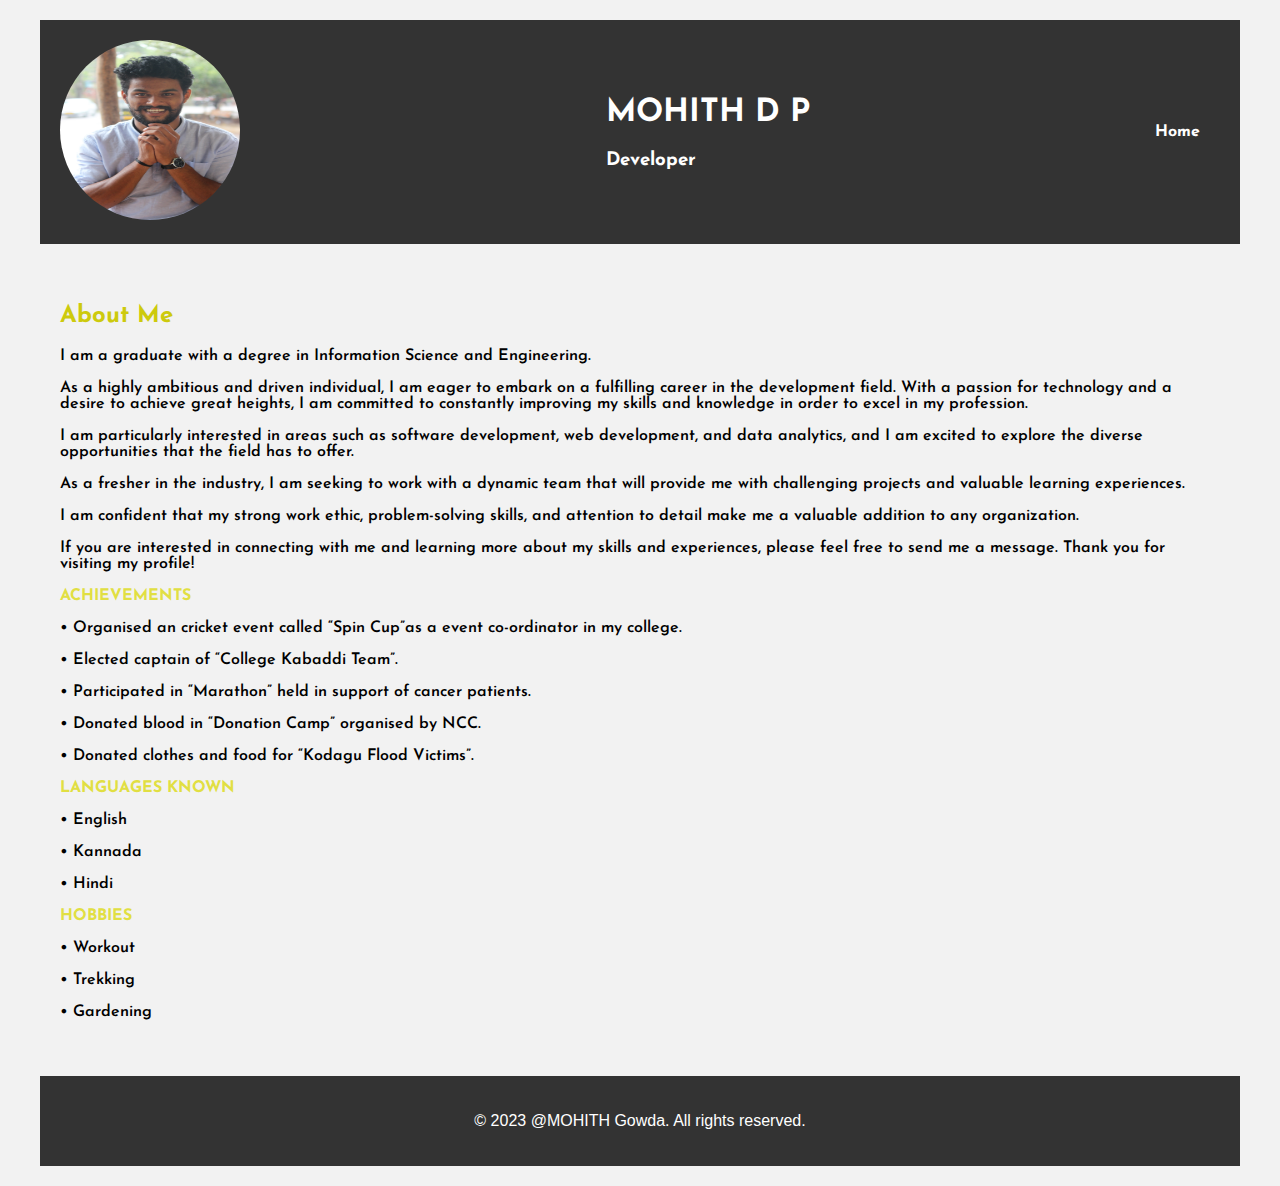
<file: About.html>
<!DOCTYPE html>
<html>
  <head>
    <title>About-mohith</title>
    <link rel="stylesheet" href="about.css" />
  </head>
  <body>
    <div class="container">
      <header>
        <div>
          <img
            class="profile-photo"
            src="./IMG_0570.JPG"
            alt="Profile Photo"
          />
        </div>
        <div class="header-text">
          <h1>MOHITH D P</h1>
          <h3>Developer</h3>
        </div>
        <nav class="navigation">
          <a class="nav-link" href="./index.html">Home</a>
        </nav>
      </header>

      <div class="about-section">
        <div class="about-text">
          <h2 style="color: rgb(205, 202, 13);">About Me</h2>
          <p>
            I am a graduate with a degree in Information Science and
            Engineering.
            <br />
            <br />As a highly ambitious and driven individual, I am eager to
            embark on a fulfilling career in the development field. With a
            passion for technology and a desire to achieve great heights, I am
            committed to constantly improving my skills and knowledge in order
            to excel in my profession. <br />
            <br />I am particularly interested in areas such as software
            development, web development, and data analytics, and I am excited
            to explore the diverse opportunities that the field has to offer.
          </p>
          <p>
            As a fresher in the industry, I am seeking to work with a dynamic
            team that will provide me with challenging projects and valuable
            learning experiences. <br />
            <br />I am confident that my strong work ethic, problem-solving
            skills, and attention to detail make me a valuable addition to any
            organization. <br />
            <br />
            If you are interested in connecting with me and learning more about
            my skills and experiences, please feel free to send me a message.
            Thank you for visiting my profile!
          </p>
          <p>
            <b style="color: rgb(225, 223, 66);">ACHIEVEMENTS</b> <br />
            <br />• Organised an cricket event called “Spin Cup”as a event
            co-ordinator in my college.<br />
            <br />• Elected captain of “College Kabaddi Team”. <br />
            <br />• Participated in “Marathon” held in support of cancer
            patients. <br />
            <br />• Donated blood in “Donation Camp” organised by NCC. <br />
            <br />• Donated clothes and food for “Kodagu Flood Victims”.
          </p>
          <p>
            <b style="color: rgb(225, 223, 66);">LANGUAGES KNOWN</b>
            <br />
            <br />• English <br />
            <br />• Kannada <br />
            <br />• Hindi
          </p>
          <p>
            <b style="color: rgb(225, 223, 66);">HOBBIES</b>
            <br /><br />
            • Workout <br /><br />
            • Trekking <br /><br />
            • Gardening
          </p>
        </div>
        <div class="circle-container">
          <div class="circle"></div>
          <div class="circle"></div>
          <div class="circle"></div>
        </div>
      </div>

      <footer>
        <p>&copy; 2023 @MOHITH Gowda. All rights reserved.</p>
      </footer>
    </div>
  </body>
</html>
</file>
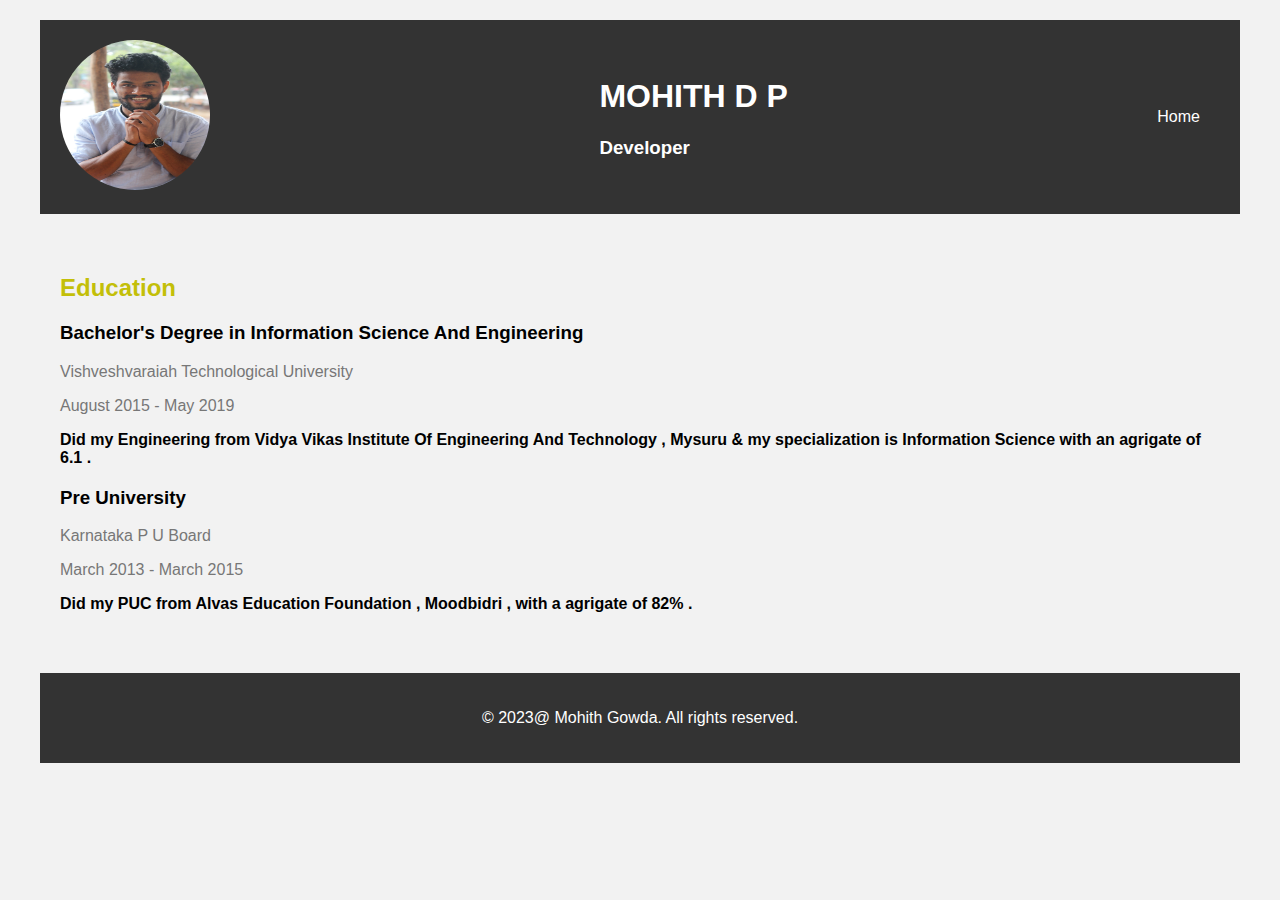
<file: Education.html>
<!DOCTYPE html>
<html>
<head>
  <title>Education</title>
  <link rel="stylesheet" href="./education.css">
</head>
<body>
  <div class="container">
    <header>
      <div>
        <img class="profile-photo" src="./IMG_0570.JPG" alt="Profile Photo">
      </div>
      <div class="header-text">
        <h1>MOHITH D P</h1>
        <h3>Developer</h3>
      </div>
      <nav class="navigation">
        <a class="nav-link" href="./index.html">Home</a>
      </nav>
    </header>

    <div class="education-section">
      <h2 style="color: rgb(195, 191, 9);">Education</h2>
      <div class="education-item">
        <h3 class="degree">Bachelor's Degree in Information Science And Engineering</h3>
        <p class="university">Vishveshvaraiah Technological University</p>
        <p class="education-duration">August 2015 - May 2019</p>
        <p class="education-description">Did my Engineering from Vidya Vikas Institute Of Engineering And Technology , Mysuru & my specialization is Information Science with an agrigate of 6.1 .</p>
      </div>
      <div class="education-item">
        <h3 class="degree">Pre University</h3>
        <p class="university">Karnataka P U Board</p>
        <p class="education-duration">March 2013 - March 2015</p>
        <p class="education-description">Did my PUC from Alvas Education Foundation , Moodbidri , with a agrigate of 82% .</p>
      </div>
    </div>

    <footer>
      <p>&copy; 2023@ Mohith Gowda. All rights reserved.</p>
    </footer>
  </div>
</body>
</html>
</file>
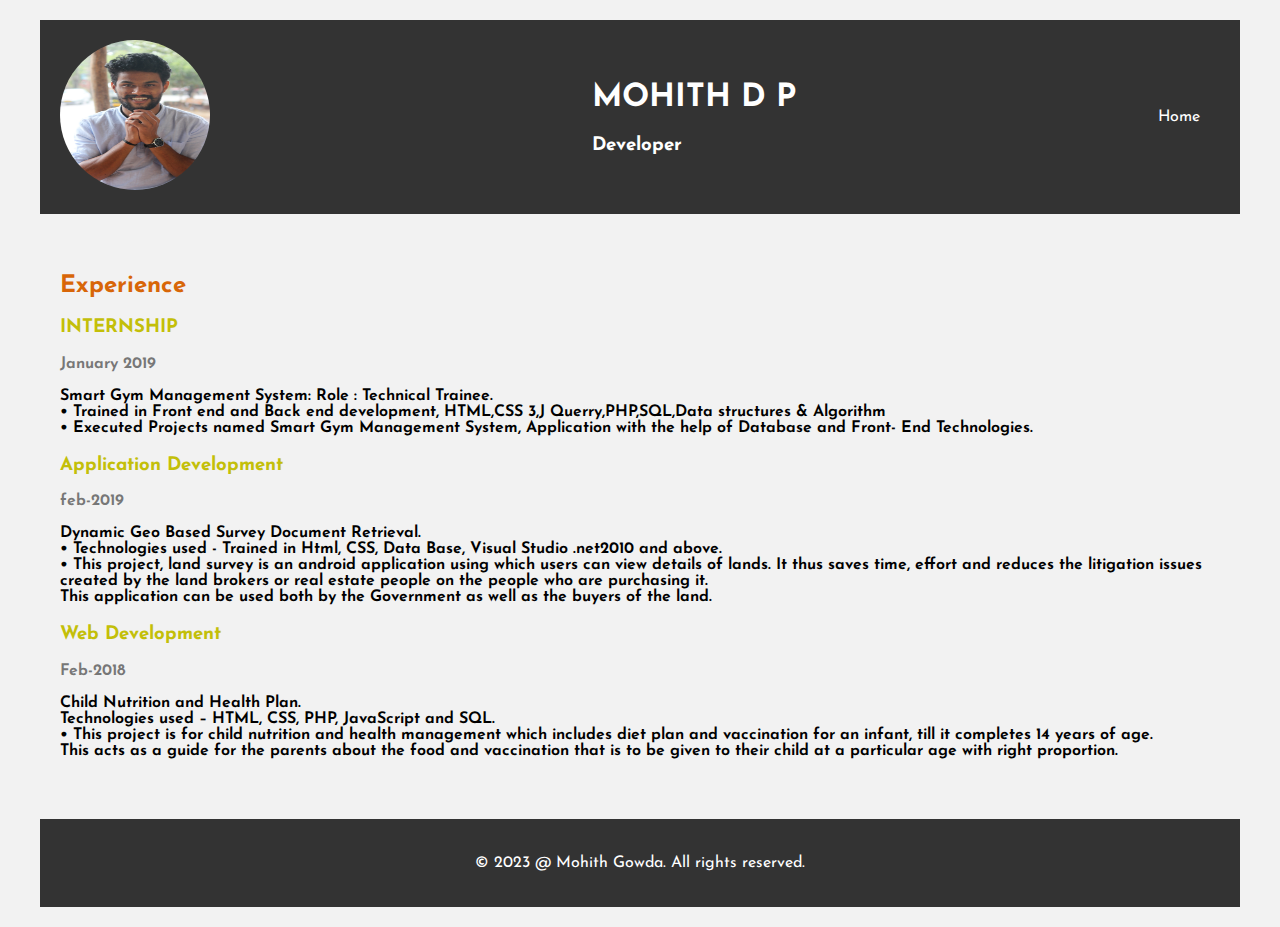
<file: Experience.html>
<!DOCTYPE html>
<html>
  <head>
    <title>Experience</title>
    <link rel="stylesheet" href="./experience.css">
  </head>
  <body>
    <div class="container">
      <header>
        <div>
          <img
            class="profile-photo"
            src="./IMG_0570.JPG"
            alt="Profile Photo"
          />
        </div>
        <div class="header-text">
          <h1>MOHITH D P</h1>
          <h3>Developer</h3>
        </div>
        <nav class="navigation">
          <a class="nav-link" href="./index.html">Home</a>
        </nav>
      </header>

      <div class="experience-section">
        <h2 style="color: rgb(216, 102, 8);">Experience</h2>
        <div class="experience-item">
          <h3 style="color: rgb(195, 191, 9);"class="job-title">INTERNSHIP</h3>
          <p class="job-duration">January 2019</p>
          <p class="job-description">
            Smart Gym Management System: Role : Technical Trainee. <br>• Trained in
            Front end and Back end development, HTML,CSS 3,J Querry,PHP,SQL,Data
            structures & Algorithm <br>• Executed Projects named Smart Gym
            Management System, Application with the help of Database and Front-
            End Technologies.
          </p>
        </div>
        <div class="experience-item">
          <h3 style="color: rgb(195, 191, 9);" class="job-title">Application Development</h3>
          <p class="job-duration">feb-2019</p>
          <p class="job-description">
            Dynamic Geo Based Survey Document Retrieval. <br>• Technologies used -
            Trained in Html, CSS, Data Base, Visual Studio .net2010 and above. <br> •
            This project, land survey is an android application using which
            users can view details of lands. It thus saves time, effort and
            reduces the litigation issues created by the land brokers or real
            estate people on the people who are purchasing it. <br>This application
            can be used both by the Government as well as the buyers of the
            land.
          </p>
        </div>
        <div class="experience-item">
          <h3 style="color: rgb(195, 191, 9);" class="job-title">Web Development</h3>
          <p class="job-duration">Feb-2018</p>
          <p class="job-description">
            Child Nutrition and Health Plan. <br> Technologies used – HTML, CSS, PHP,
            JavaScript and SQL. <br>• This project is for child nutrition and health
            management which includes diet plan and vaccination for an infant,
            till it completes 14 years of age. <br>This acts as a guide for the
            parents about the food and vaccination that is to be given to their
            child at a particular age with right proportion.
          </p>
        </div>
      </div>

      <footer>
        <p>&copy; 2023 @ Mohith Gowda. All rights reserved.</p>
      </footer>
    </div>
  </body>
</html>
</file>
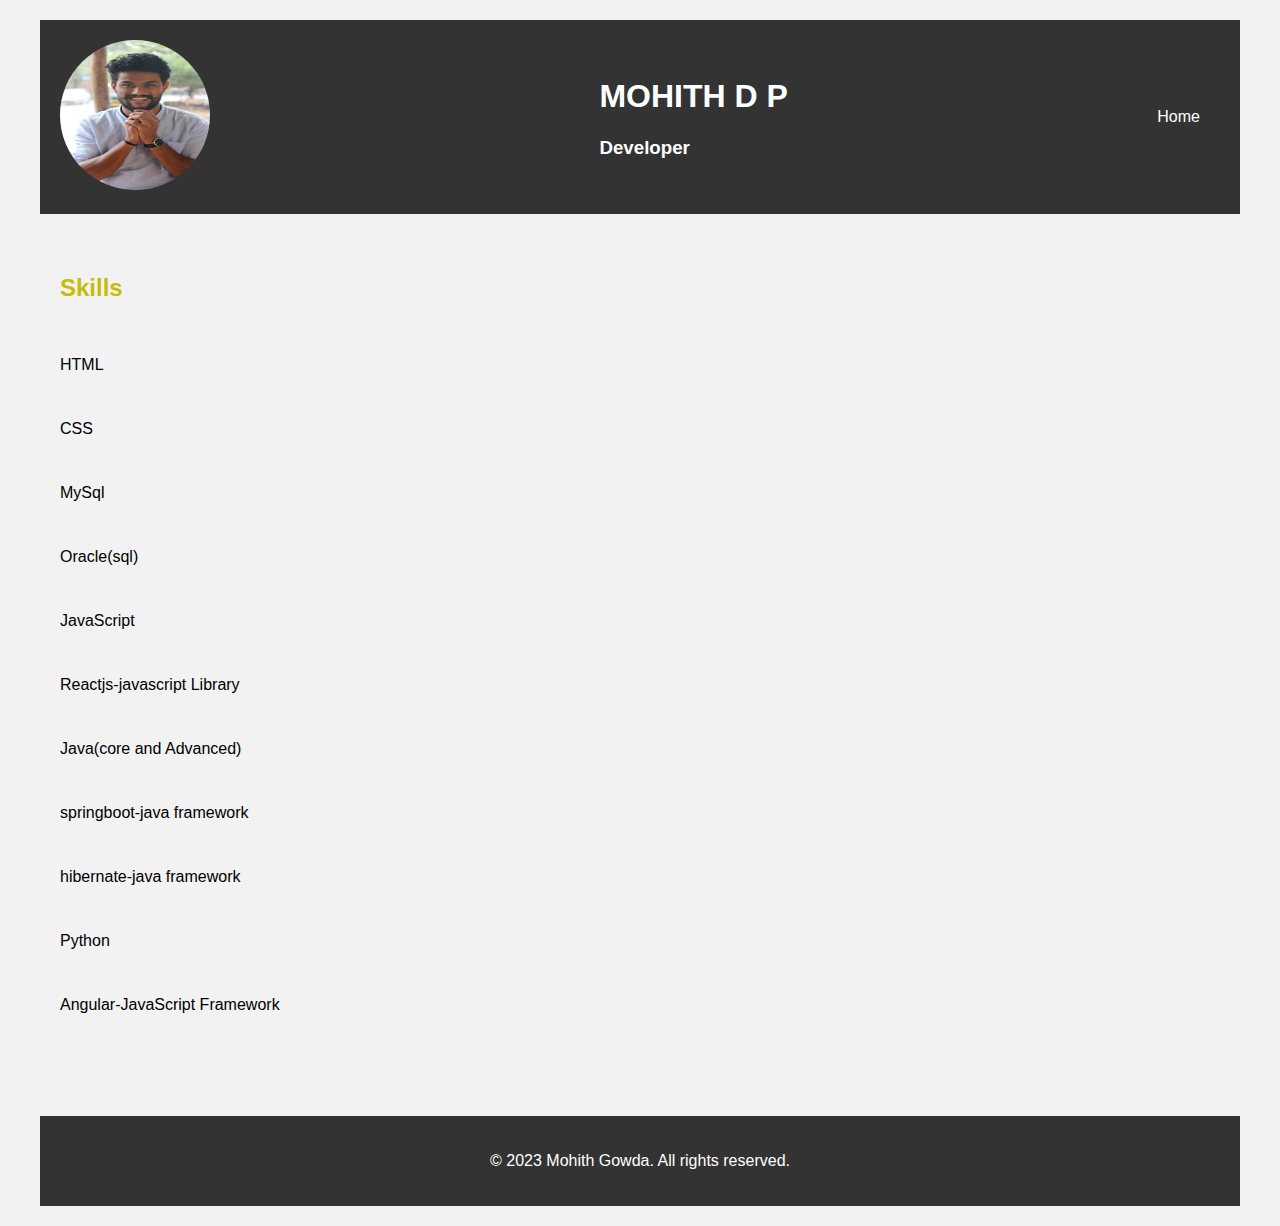
<file: skills.html>
<!DOCTYPE html>
<html>
  <head>
    <title>Skills</title>
    <link rel="stylesheet" href="./skills.css" />
  </head>
  <body>
    <div class="container">
      <header>
        <div>
          <img
            class="profile-photo"
            src="./IMG_0570.JPG"
            alt="Profile Photo"
          />
        </div>
        <div class="header-text">
          <h1>MOHITH D P</h1>
          <h3>Developer</h3>
        </div>
        <nav class="navigation">
          <a class="nav-link" href="./index.html">Home</a>
        </nav>
      </header>

      <div class="skills-section">
        <h2 style="color: rgb(195, 191, 9);">Skills</h2>
        <br>
        <ul class="skills-list">
          <li class="skill-item">HTML</li>
          <br /><br />
          <li class="skill-item">CSS</li>
          <br /><br />

          <li class="skill-item">MySql</li>
          <br /><br />

          <li class="skill-item">Oracle(sql)</li>
          <br /><br />

          <li class="skill-item">JavaScript</li>
          <br /><br />

          <li class="skill-item">Reactjs-javascript Library</li>
          <br /><br />

          <li class="skill-item">Java(core and Advanced)</li>
          <br /><br />

          <li class="skill-item">springboot-java framework</li>
          <br /><br />

          <li class="skill-item">hibernate-java framework</li>
          <br /><br />

          <li class="skill-item">Python</li>
          <br /><br />

          <li class="skill-item">Angular-JavaScript Framework</li>
          <br /><br />
        </ul>
      </div>

      <footer>
        <p>&copy; 2023 Mohith Gowda. All rights reserved.</p>
      </footer>
    </div>
  </body>
</html>
</file>
<file: about.css>
@import url("https://fonts.googleapis.com/css2?family=Josefin+Sans:wght@300&family=Oswald&display=swap");


/* Global Styles */
body {
  font-family: Arial, sans-serif;
  margin: 0;
  padding: 0;
  background-color: #f2f2f2;
}

.container {
  max-width: 1200px;
  margin: 0 auto;
  padding: 20px;
}

/* Header Styles */
header {
  font-family: "Josefin Sans", sans-serif;
  display: flex;
  align-items: center;
  justify-content: space-between;
  background-color: #333;
  padding: 20px;
}

.profile-photo {
  width: 180px;
  height: 180px;
  border-radius: 50%;
  margin-right: 20px;
}

.header-text {
  color: #fff;
}
/* Navigation Styles */
.navigation {
    display: flex;
    align-items: center;
  }

  .nav-link {
    color: #fff;
    text-decoration: none;
    margin-right: 20px;
    font-weight: bold;
  }

/* About Section Styles */
.about-section {
  font-family: "Josefin Sans", sans-serif;
  font-weight: 600;
  text-indent: 0%;
  display: flex;
  justify-content:space-evenly;
  background-color: #f2f2f2;
  padding: 20px;
  margin-top: 20px;
}

.about-text {
  flex: 1;
  margin-right: 20px;
}

/* Footer Styles */
footer {
  background-color: #333;
  color: #fff;
  text-align: center;
  padding: 20px;
  margin-top: 20px;
}
</file>
<file: education.css>
@import url("https://fonts.googleapis.com/css2?family=Josefin+Sans:wght@300&family=Oswald&display=swap");

/* Global Styles */
body {
    font-family: Arial, sans-serif;
    margin: 0;
    padding: 0;
    background-color: #f2f2f2;
  }

  .container {
    max-width: 1200px;
    margin: 0 auto;
    padding: 20px;
  }

  /* Header Styles */
  header {
    font-family: Arial, sans-serif;

    display: flex;
    align-items: center;
    justify-content: space-between;
    background-color: #333;
    padding: 20px;
  }

  .profile-photo {
    width: 150px;
    height: 150px;
    border-radius: 50%;
    margin-right: 20px;
  }

  .header-text {
    font-family: Arial, sans-serif;

    color: #fff;
  }

  /* Navigation Styles */
  .navigation {
    font-family: Arial, sans-serif;

    display: flex;
    align-items: center;
  }

  .nav-link {
    color: #fff;
    text-decoration: none;
    margin-right: 20px;
  }

  /* Education Section Styles */
  .education-section {
    font-family: Arial, sans-serif;

    background-color: #f2f2f2;
    padding: 20px;
    margin-top: 20px;
  }

  .education-item {
    font-family: Arial, sans-serif;

    margin-bottom: 20px;
  }

  .degree {
    font-family: Arial, sans-serif;

    font-weight: bold;
  }

  .university {
    font-family: Arial, sans-serif;

    color: #777;
    margin-bottom: 10px;
  }

  .education-duration {
    font-family: Arial, sans-serif;

    color: #777;
    margin-bottom: 10px;
  }

  .education-description {
    font-family: Arial, sans-serif;
font-weight: 659;
    margin-bottom: 10px;
  }

  /* Footer Styles */
  footer {
    font-family: Arial, sans-serif;

    background-color: #333;
    color: #fff;
    text-align: center;
    padding: 20px;
    margin-top: 20px;
  }
</file>
<file: experience.css>
@import url("https://fonts.googleapis.com/css2?family=Josefin+Sans:wght@300&family=Oswald&display=swap");

/* Global Styles */
body {
  font-family: "Josefin Sans", sans-serif;
  margin: 0;
  padding: 0;
  background-color: #f2f2f2;
}

.container {
  max-width: 1200px;
  margin: 0 auto;
  padding: 20px;
}

/* Header Styles */
header {
  font-family: "Josefin Sans", sans-serif;
  display: flex;
  align-items: center;
  justify-content: space-between;
  background-color: #333;
  padding: 20px;
}

.profile-photo {
  width: 150px;
  height: 150px;
  border-radius: 50%;
  margin-right: 20px;
}

.header-text {
  font-family: "Josefin Sans", sans-serif;
  color: #fff;
}

/* Navigation Styles */
.navigation {
  font-family: "Josefin Sans", sans-serif;
  display: flex;
  align-items: center;
}

.nav-link {
  color: #fff;
  text-decoration: none;
  margin-right: 20px;
}

/* Experience Section Styles */
.experience-section {
  font-family: "Josefin Sans", sans-serif;
  background-color: #f2f2f2;
  padding: 20px;
  margin-top: 20px;
  font-weight: 650;
  text-indent: 0%;
}

.experience-item {
  margin-bottom: 20px;
}

.job-title {
  font-family: "Josefin Sans", sans-serif;
  font-weight: bold;
}

.job-duration {
  font-family: "Josefin Sans", sans-serif;
  color: #777;
  margin-bottom: 10px;
}

.job-description {
  font-family: "Josefin Sans", sans-serif;
  margin-bottom: 10px;
}

/* Footer Styles */
footer {
  font-family: "Josefin Sans", sans-serif;
  background-color: #333;
  color: #fff;
  text-align: center;
  padding: 20px;
  margin-top: 20px;
}
</file>
<file: skills.css>
@import url("https://fonts.googleapis.com/css2?family=Josefin+Sans:wght@300&family=Oswald&display=swap");


/* Global Styles */
body {
    font-family: Arial, sans-serif;
    margin: 0;
    padding: 0;
    background-color: #f2f2f2;
  }

  .container {
    max-width: 1200px;
    margin: 0 auto;
    padding: 20px;
  }

  /* Header Styles */
  header {
    display: flex;
    align-items: center;
    justify-content: space-between;
    background-color: #333;
    padding: 20px;
  }

  .profile-photo {
    width: 150px;
    height: 150px;
    border-radius: 50%;
    margin-right: 20px;
  }

  .header-text {
    color: #fff;
  }
  /* Navigation Styles */
  .navigation {
    display: flex;
    align-items: center;
  }

  .nav-link {
    color: #fff;
    text-decoration: none;
    margin-right: 20px;
  }

  /* Skills Section Styles */
  .skills-section {
    background-color: #f2f2f2;
    padding: 20px;
    margin-top: 20px;

  }
.skill-container {
      display: flex;
      align-items: center;
      margin-bottom: 10px;
    }
  .skills-list {
    list-style-type: none;
    padding: 0;
  }

  .skill-item {
    margin-bottom: 10px;
  }

  /* Footer Styles */
  footer {
    background-color: #333;
    color: #fff;
    text-align: center;
    padding: 20px;
    margin-top: 20px;
  }
</file>
